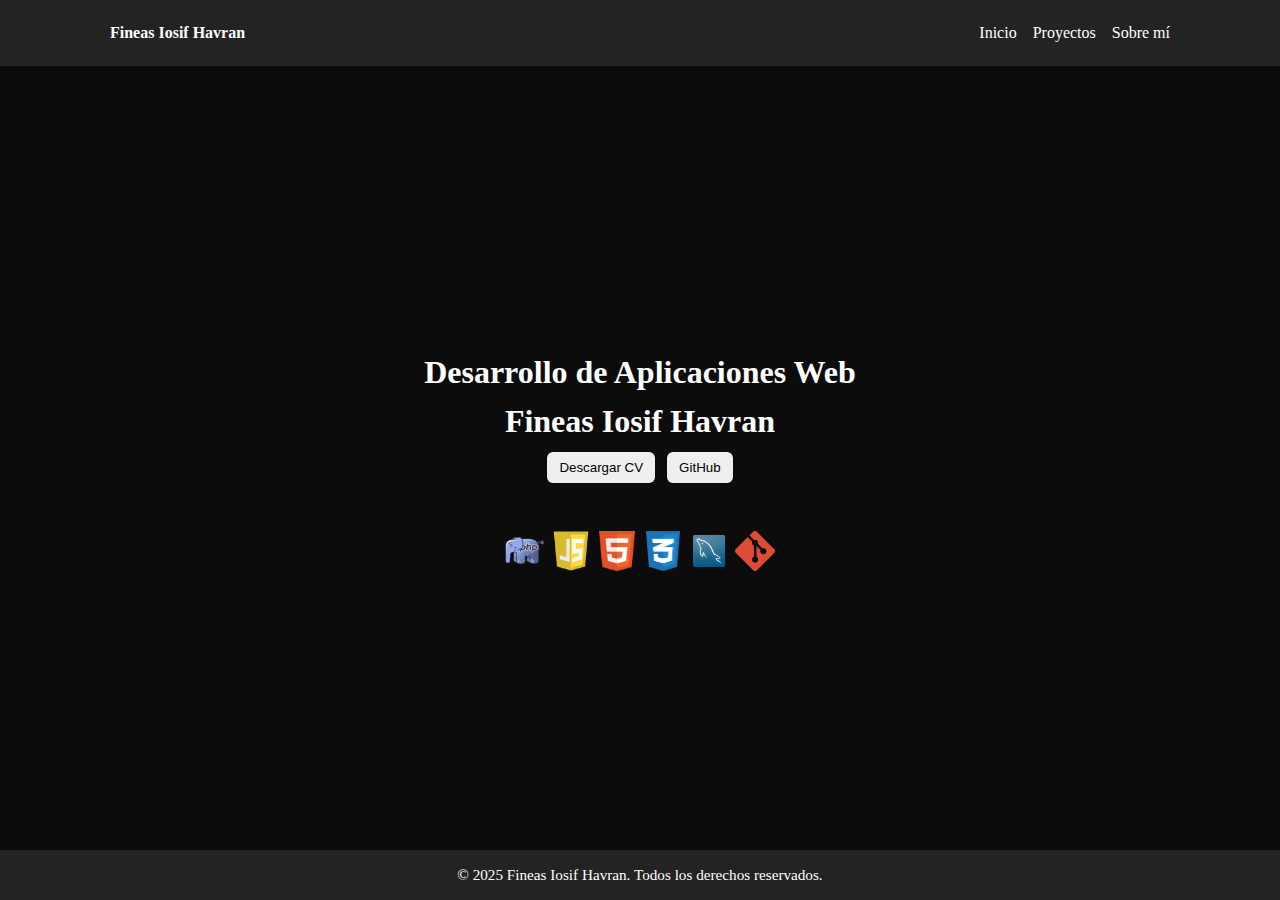
<file: index.html>
<!DOCTYPE html>
<html lang="es-ES">

<head>
    <meta charset="UTF-8">
    <meta name="viewport" content="width=device-width, initial-scale=1.0">
    <title>Portafolio Web</title>
    <link rel="stylesheet" href="css/index.css">
</head>

<body>
    <header>
        <div class="header-inner">
            <p class="brand">Fineas Iosif Havran</p>
            <nav>
                <ul>
                    <li><a href="#inicio">Inicio</a></li>
                    <li><a href="#proyectos">Proyectos</a></li>
                    <li><a href="#sobre-mi">Sobre mí</a></li>
                </ul>
            </nav>
        </div>
    </header>
    <main>
        <section id="inicio">
            <h1>Desarrollo de Aplicaciones Web</h1>
            <h1>Fineas Iosif Havran</h1>
            <div class="inicio-actions">
                <button>Descargar CV</button>
                <button>GitHub</button>
            </div>
        </section>

        <section id="conocimientos" class="skills-grid" aria-label="Conocimientos">
            <h2 class="sr-only">Conocimientos</h2>
            <div class="skills-grid-inner">
                <img src="./assets/images/php.png" alt="PHP" class="skill-icon">
                <img src="./assets/images/js.png" alt="JavaScript" class="skill-icon">
                <img src="./assets/images/html.png" alt="HTML" class="skill-icon">
                <img src="./assets/images/css.png" alt="CSS" class="skill-icon">
                <img src="./assets/images/mysql.png" alt="MySQL" class="skill-icon">
                <img src="./assets/images/git.png" alt="Git" class="skill-icon">
            </div>
        </section>
    </main>
    <footer>
        <div class="footer-inner">
            <p>© 2025 Fineas Iosif Havran. Todos los derechos reservados.</p>
        </div>
    </footer>

</body>

</html>
</file>
<file: css/index.css>
* {
    margin: 0;
    padding: 0;
    box-sizing: border-box;
}

html,
body {
    height: 100%;
}

body {
    display: flex;
    flex-direction: column;
    min-height: 100vh;
}

/* Header layout */
header {
    background: #242323;
    color: #fff;
    position: sticky;
    top: 0;
    z-index: 10;
}

/* Center content and add horizontal spacing from edges */
.header-inner {
    display: flex;
    align-items: center;
    justify-content: space-between;
    max-width: 1100px;
    margin: 0 auto;
    padding: 1.5rem 1.25rem;
    width: 100%;
    box-sizing: border-box;
}

.brand {
    margin: 0;
    font-weight: 600;
}

nav ul {
    display: flex;
    gap: 1rem;
    list-style: none;
    margin: 0;
    padding: 0;
}

nav a {
    text-decoration: none;
    color: inherit;
}

/* Skills grid: compact icons in a single horizontal row */
.skills-grid {
    max-width: 1100px;
    margin: 0.5rem auto;
    padding: 0 1rem;
    overflow: visible;
}

.skills-grid-inner {
    display: flex;
    gap: 6px;
    justify-content: center;
    align-items: center;
    flex-wrap: nowrap;
    /* keep icons on one line */
    overflow-x: auto;
    /* allow horizontal scroll on small screens */
    -webkit-overflow-scrolling: touch;
}

.skill-icon {
    width: 40px;
    height: 40px;
    object-fit: contain;
    display: block;
    flex: 0 0 auto;
}

.sr-only {
    position: absolute;
    width: 1px;
    height: 1px;
    padding: 0;
    margin: -1px;
    overflow: hidden;
    clip: rect(0, 0, 0, 0);
    white-space: nowrap;
    border: 0;
}

main {
    background-color: #0D0C0C;
    color: white;
    display: flex;
    flex-direction: column;
    flex: 1 0 auto;
    align-items: center;
    justify-content: center;
    gap: 1.5rem;
    padding: 2rem 1rem;
}

/* Inicio section centered with buttons stacked/inline */
#inicio {
    display: flex;
    flex-direction: column;
    align-items: center;
    text-align: center;
    gap: 0.75rem;
    max-width: 900px;
    width: 100%;
    padding: 1rem;
}

.inicio-actions {
    display: flex;
    gap: 0.75rem;
}

.inicio-actions button {
    padding: 0.5rem 0.75rem;
    border-radius: 6px;
    border: none;
    cursor: pointer;
}

@media (max-width: 480px) {
    .inicio-actions {
        flex-direction: column;
        width: 100%;
    }

    .inicio-actions button {
        width: 100%;
    }
}

/* Footer */
footer {
    background: #242323;
    /* same as header */
    color: #fff;
    padding: 1rem 0;
}

.footer-inner {
    max-width: 1100px;
    margin: 0 auto;
    padding: 0 1.25rem;
    text-align: center;
    font-size: 0.95rem;
}

/* Optional: responsive stack on small screens */
@media (max-width: 600px) {
    .header-inner {
        flex-direction: column;
        align-items: flex-start;
        padding: 0.5rem 0.75rem;
    }

    nav ul {
        flex-wrap: wrap;
        gap: 0.5rem;
    }
}
</file>
<file: src/css/index.css>
* {
    margin: 0;
    padding: 0;
    box-sizing: border-box;
}

html,
body {
    height: 100%;
}

body {
    display: flex;
    flex-direction: column;
    min-height: 100vh;
}

/* Header layout */
header {
    background: #242323;
    color: #fff;
    position: sticky;
    top: 0;
    z-index: 10;
}

/* Center content and add horizontal spacing from edges */
.header-inner {
    display: flex;
    align-items: center;
    justify-content: space-between;
    max-width: 1100px;
    margin: 0 auto;
    padding: 1.5rem 1.25rem;
    width: 100%;
    box-sizing: border-box;
}

.brand {
    margin: 0;
    font-weight: 600;
}

nav ul {
    display: flex;
    gap: 1rem;
    list-style: none;
    margin: 0;
    padding: 0;
}

nav a {
    text-decoration: none;
    color: inherit;
}

/* Skills grid: compact icons in a single horizontal row */
.skills-grid {
    max-width: 1100px;
    margin: 0.5rem auto;
    padding: 0 1rem;
    overflow: visible;
}

.skills-grid-inner {
    display: flex;
    gap: 6px;
    justify-content: center;
    align-items: center;
    flex-wrap: nowrap;
    /* keep icons on one line */
    overflow-x: auto;
    /* allow horizontal scroll on small screens */
    -webkit-overflow-scrolling: touch;
}

.skill-icon {
    width: 40px;
    height: 40px;
    object-fit: contain;
    display: block;
    flex: 0 0 auto;
}

.sr-only {
    position: absolute;
    width: 1px;
    height: 1px;
    padding: 0;
    margin: -1px;
    overflow: hidden;
    clip: rect(0, 0, 0, 0);
    white-space: nowrap;
    border: 0;
}

main {
    background-color: #0D0C0C;
    color: white;
    display: flex;
    flex-direction: column;
    flex: 1 0 auto;
    align-items: center;
    justify-content: center;
    gap: 1.5rem;
    padding: 2rem 1rem;
}

/* Inicio section centered with buttons stacked/inline */
#inicio {
    display: flex;
    flex-direction: column;
    align-items: center;
    text-align: center;
    gap: 0.75rem;
    max-width: 900px;
    width: 100%;
    padding: 1rem;
}

.inicio-actions {
    display: flex;
    gap: 0.75rem;
}

.inicio-actions button {
    padding: 0.5rem 0.75rem;
    border-radius: 6px;
    border: none;
    cursor: pointer;
}

@media (max-width: 480px) {
    .inicio-actions {
        flex-direction: column;
        width: 100%;
    }

    .inicio-actions button {
        width: 100%;
    }
}

/* Footer */
footer {
    background: #242323;
    /* same as header */
    color: #fff;
    padding: 1rem 0;
}

.footer-inner {
    max-width: 1100px;
    margin: 0 auto;
    padding: 0 1.25rem;
    text-align: center;
    font-size: 0.95rem;
}

/* Optional: responsive stack on small screens */
@media (max-width: 600px) {
    .header-inner {
        flex-direction: column;
        align-items: flex-start;
        padding: 0.5rem 0.75rem;
    }

    nav ul {
        flex-wrap: wrap;
        gap: 0.5rem;
    }
}
</file>
